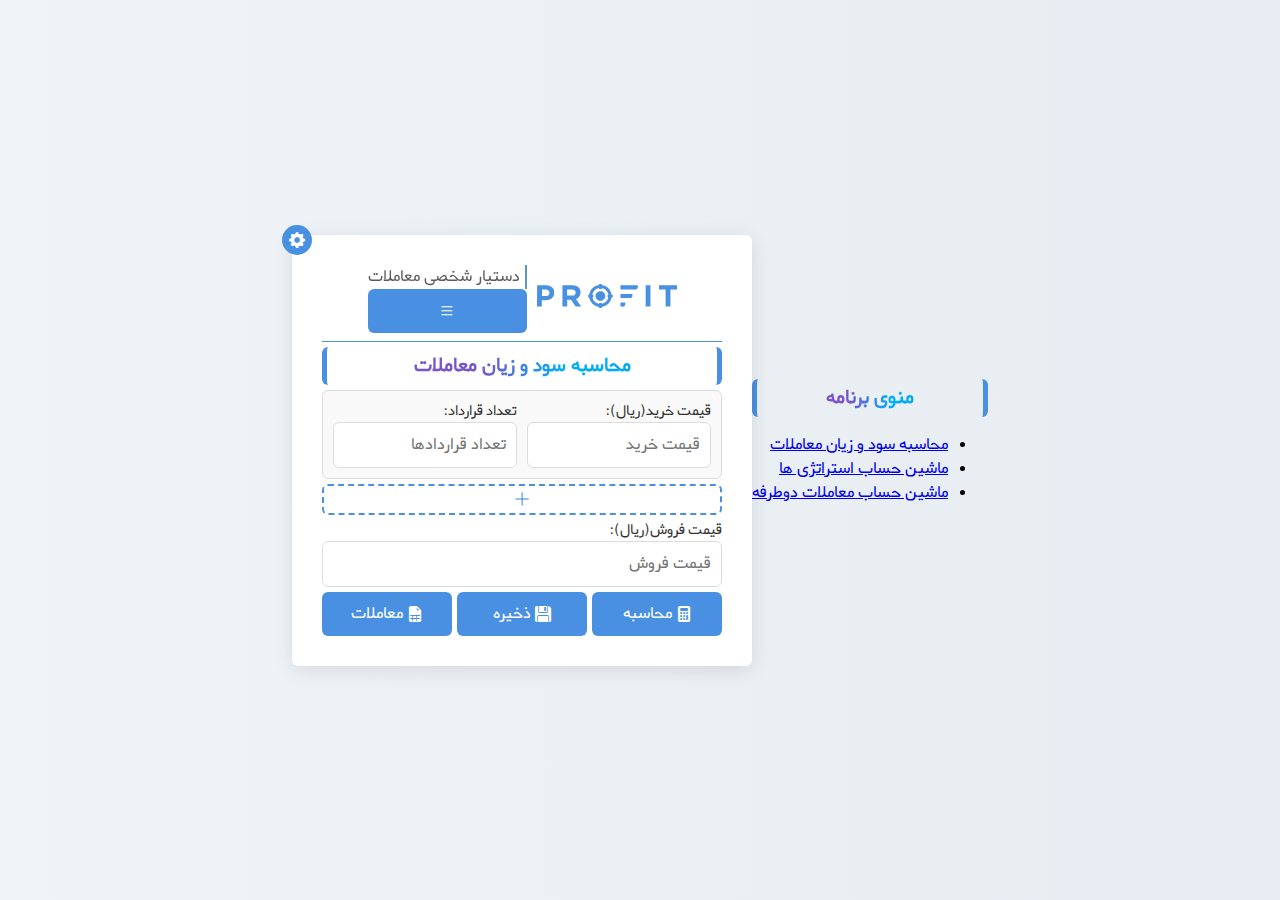
<file: index.html>
<!DOCTYPE html>
<html lang="fa" dir="rtl">

<head>
  <meta charset="UTF-8" />
  <meta name="viewport" content="width=device-width, initial-scale=1.0">
  <title> پرافیت | دستیار معاملات روزانه </title>
  <link rel="manifest" href="manifest.json" />
  <link rel="stylesheet" href="./icons/bootstrap-icons.min.css">
  <link rel="stylesheet" href="style.css">
</head>

<body>
  <div class="navbar" id="navbar">
    <h2 class="linear-wipe">منوی برنامه</h2>
    <ul class="nav-items">
      <li><a href="/Option_Calculator/index.html">محاسبه سود و زیان معاملات</a></li>
      <li><a href="/Option_Calculator/strategy_calculator/steategy_calc.html"> ماشین حساب استراتژی ها </a></li>
      <li><a href="/Option_Calculator/2way_trading_calc/2way_calc.html"> ماشین حساب معاملات دوطرفه </a></li>
    </ul>
  </div>
  <div class="navbar-backdrop" id="backdrop"></div>

  <div class="container">
    <div class="logo">
      <img src="./logo/logo.svg" alt="logo">
      <div class="logo-right">
        <h1> دستیار شخصی معاملات </h1>
        <button class="hamburger"><i class="bi bi-list"></i></button>
      </div>
    </div>

    <!-- <div class="alert">
      <p>
        <i class="bi bi-stars"></i>
        امکان جدید :
        <a href="./strategy_calculator/steategy_calc.html">
          ماشین حساب استراتژی های اختیار معامله
        </a>
      </p>
    </div> -->

    <h2 class="linear-wipe" style="margin-bottom: 5px;"> محاسبه سود و زیان معاملات </h2>

    <div>
      <div id="formProfit">
        <div id="stepsList">
          <div class="step">
            <div>
              <label>قیمت خرید(ریال):</label>
              <input data-number-input="true" data-float="false" class="buyPrice" type="text" placeholder="قیمت خرید">
            </div>
            <div>
              <label>تعداد قرارداد:</label>
              <input data-number-input="true" data-float="false" class="buyQty" type="text"
                placeholder="تعداد قراردادها">
            </div>
          </div>
        </div>
        <button class="add-step" onclick="addStep()">
          <i class="bi bi-plus-lg"></i>
        </button>
        <div>
          <label> قیمت فروش(ریال):</label>
          <input id="sellPrice" data-number-input="true" data-float="false" type="text" placeholder="قیمت فروش">
        </div>
        <div class="action-btns">
          <button id="profitBtn">
            <i class="bi bi-calculator-fill"></i>
            <span>محاسبه </span>
          </button>
          <button id="saveTradeBtn">
            <i class="bi bi-floppy-fill"></i>
            <span> ذخیره</span>
          </button>
          <button id="showTradesBtn">
            <i class="bi bi-file-earmark-spreadsheet-fill"></i>
            <span> معاملات </span>
          </button>
        </div>
        <div id="profitResult" class="result" style="display:none;"></div>

      </div>
    </div>
    <button class="show-settings-btn" onclick="openModal('settingsModal')">
      <i class="bi bi-gear-fill"></i>
    </button>
  </div>

  <div id="modal" class="modal">
    <div class="modal-content">
      <div class="modal-header">
        <span class="close" onclick="closeModal()"><i class="bi bi-x"></i></span>
        <h3 style="margin: 0; padding: 0;">لیست معاملات</h3>
      </div>
      <div class="modal-body">
        <div class="controls">
          <div class="controls-rows">
            <div class="filter-row">
              <span class="filter-label">
                شروع:
              </span>
              <div class="date-group" id="fromDate">
                <select class="year">
                  <option value="">سال</option>
                </select>
                <select class="month">
                  <option value="">ماه</option>
                </select>
                <select class="day">
                  <option value="">روز</option>
                </select>
              </div>
            </div>
            <div class="filter-row">
              <span class="filter-label">
                پایان:
              </span>
              <div class="date-group" id="toDate">
                <select class="year">
                  <option value="">سال</option>
                </select>
                <select class="month">
                  <option value="">ماه</option>
                </select>
                <select class="day">
                  <option value="">روز</option>
                </select>
              </div>
            </div>
          </div>
          <div class="filter-btn" style="position: relative">
            <button id="filterButton"><i class="bi bi-funnel-fill"></i> <span> فیلتر </span> </button>
            <div class="clear-filter" id="clearFilter"><i class="bi bi-x"></i></div>
          </div>
        </div>
        <div class="search-box">
          <input id="searchInput" type="text" placeholder="جستجوی نماد...">
          <i class="bi bi-search"></i>
        </div>
        <div id="totalProfit">
          <span>مجموع سود :</span>
          <span class=" skeleton skeleton-item" style="width: 80px; height: 20px; margin: 0;"></span>
        </div>
        <div class="trades-list">
          <ul id="tradesList" style="padding: 0; margin: 0;"></ul>
        </div>
      </div>
    </div>
  </div>

  <div id="settingsModal" class="modal">
    <div class="modal-content">
      <div class="modal-header">
        <span class="close" onclick="closeModal('settingsModal')"><i class="bi bi-x"></i></span>
        <h3 style="margin: 0; padding: 0;">تنظیمات</h3>
      </div>
      <div class="modal-body">
        <div id="settingsForm">
          <div>
            <label>حد سود (٪):</label>
            <input data-number-input="true" id="profitPercent" type="text" placeholder="تارگت حد سود">
          </div>
          <div>
            <label>حد ضرر (٪):</label>
            <input data-number-input="true" id="lossPercent" type="text" placeholder="تارگت حد ضرر">
          </div>
          <div>
            <label>اندازه قرادادها:</label>
            <input data-number-input="true" id="contractSize" data-float="false" type="text"
              placeholder="اندازه هر قرارداد">
          </div>
          <div>
            <label>کارمزد معاملات :</label>
            <input data-number-input="true" id="fee" type="text" placeholder="کارمزد معاملات">
          </div>
        </div>
        <button id="saveSettingsBtn" style="margin-top: 8px;">
          <span> ذخیره تنظیمات </span>
        </button>
      </div>
    </div>

  </div>

  <div class="loader-overlay" id="loader">
    <div class="spinner"></div>
  </div>

  <script src="./utils/persian-inputs.js"></script>
  <script src="./utils/navbar.js"></script>
  <script src="./utils/alert.js"></script>
  <script src="./utils/confirm.js"></script>
  <script src="./utils/jalaali.min.js"></script>
  <script src="./utils/utils.js"></script>
  <script src="./utils/services.js"></script>

  <!-- <script src="./utils/rawData.js"></script> -->
  <script src="./app.js"></script>
  <script>
    navigator.serviceWorker?.register('/Option_Calculator/sw.js', { scope: '/Option_Calculator/' })
      .then(function (reg) {
        // registration worked
        console.log('Registration succeeded. Scope is ' + reg.scope);
      })
      .catch(function (error) {
        // registration failed
        console.log('Registration failed with ' + error);
      });
  </script>
</body>

</html>
</file>
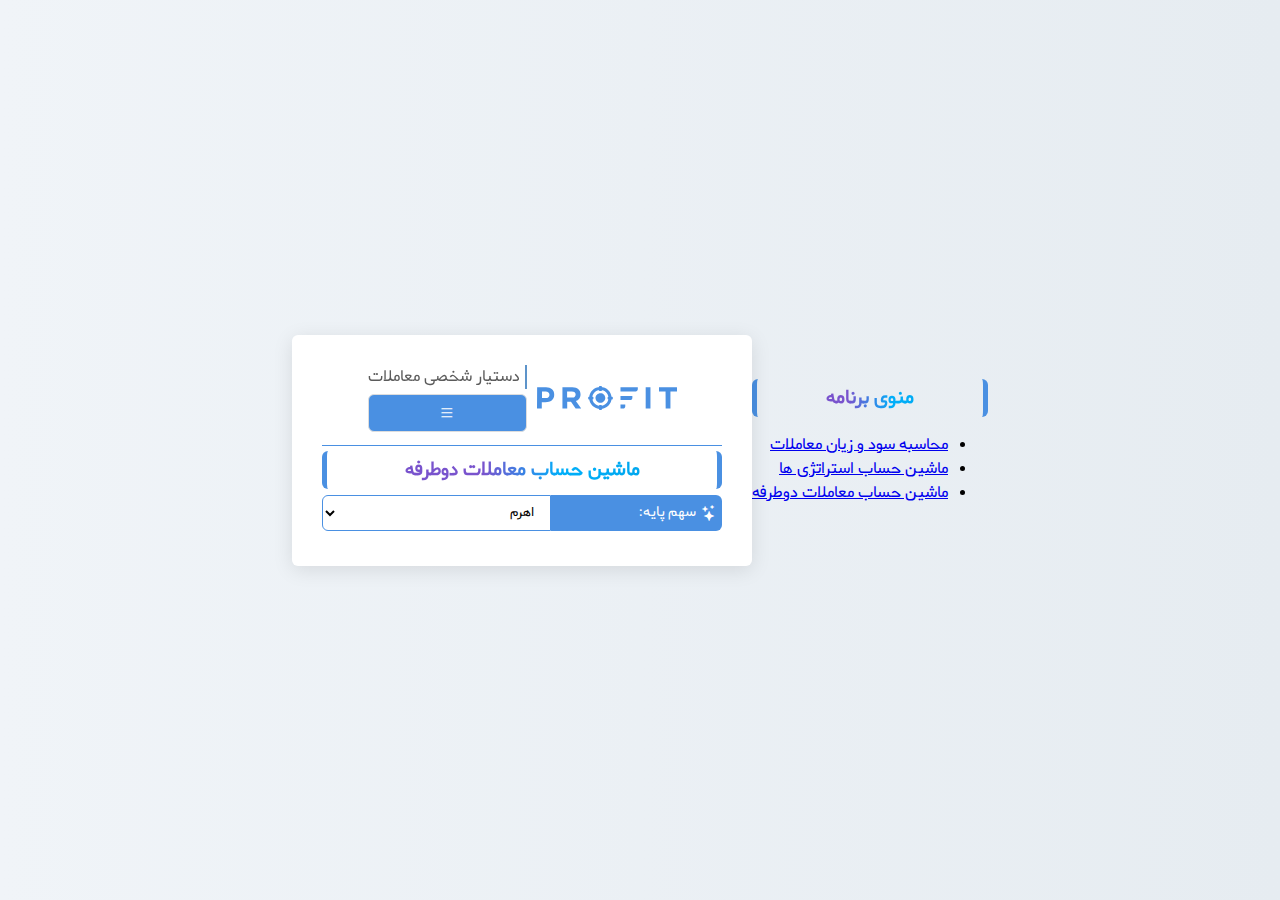
<file: 2way_trading_calc/2way_calc.html>
<!DOCTYPE html>
<html lang="fa" dir="rtl">

<head>
  <meta charset="UTF-8" />
  <meta name="viewport" content="width=device-width, initial-scale=1.0">
  <title> پرافیت | دستیار معاملات روزانه </title>
  <link rel="stylesheet" href="../icons/bootstrap-icons.min.css">
  <link rel="stylesheet" href="../style.css">
  <link rel="stylesheet" href="2way_calc.css">
</head>

<body>
  <div class="navbar" id="navbar">
    <h2 class="linear-wipe">منوی برنامه</h2>
    <ul class="nav-items">
      <li><a href="/Option_Calculator/index.html">محاسبه سود و زیان معاملات</a></li>
      <li><a href="/Option_Calculator/strategy_calculator/steategy_calc.html"> ماشین حساب استراتژی ها </a></li>
      <li><a href="/Option_Calculator/2way_trading_calc/2way_calc.html"> ماشین حساب معاملات دوطرفه </a></li>
    </ul>
  </div>
  <div class="navbar-backdrop" id="backdrop"></div>

  <div class="container">
    <div class="logo">
      <img src="../logo/logo.svg" alt="logo">
      <div class="logo-right">
        <h1> دستیار شخصی معاملات </h1>
        <button class="hamburger"><i class="bi bi-list"></i></button>
      </div>
    </div>

    <div class="main-content">
      <h2 class="linear-wipe">ماشین حساب معاملات دوطرفه</h2>

      <div class="stock-select">
        <div>
          <i class="bi bi-stars"></i>
          <span> سهم پایه: </span>
        </div>
        <select id="stockSelect" onchange="loadStock()"></select>
      </div>
    </div>

    <div id="formContainer" style="display:none;">
      <div id="formFields" class="form-fields"></div>
      <div class="calc-btns">
        <button id="calculateBtn">
          <i class="bi bi-calculator-fill"></i>
          <span> محاسبه </span>
        </button>
        <button id="saveTradeBtn">
          <i class="bi bi-floppy-fill"></i>
          <span> ذخیره</span>
        </button>
        <div class="left-section">
          <label for="toggle" class="switch-label">رفرش <br> خودکار: </label>
          <label class="switch">
            <input type="checkbox" id="autoRefreshToggle">
            <span class="slider"></span>
          </label>
        </div>
      </div>
      <div id="result" class="result" style="display:none;"></div>
    </div>
  </div>
  </div>

  <div class="loader-overlay" id="loader">
    <div class="spinner"></div>
  </div>

  <script src="../utils/persian-inputs.js"></script>
  <script src="../utils/navbar.js"></script>
  <script src="../utils/alert.js"></script>
  <script src="../utils/jalaali.min.js"></script>
  <script src="../utils/utils.js"></script>
  <script src="../utils/services.js"></script>
  <script src="./2way_calc.js"></script>
</body>

</html>
</file>
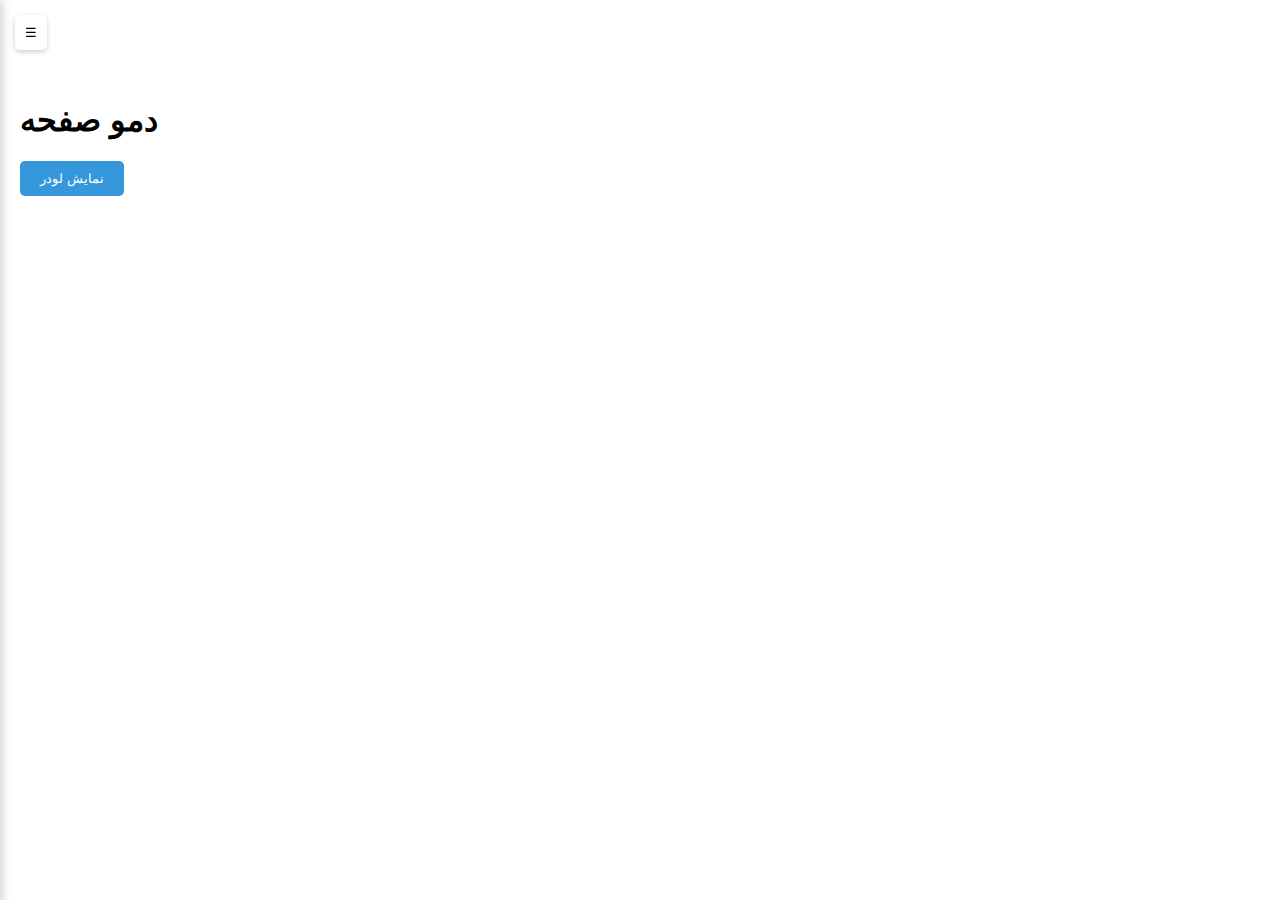
<file: 2way_trading_calc/test.html>
<!DOCTYPE html>
<html lang="fa">

<head>
    <meta charset="UTF-8" />
    <meta name="viewport" content="width=device-width, initial-scale=1.0" />
    <title>Navbar & Loader Demo</title>
    <style>
        body {
            margin: 0;
            font-family: sans-serif;
        }

        /* --- Navbar --- */
        .navbar {
            position: fixed;
            top: 0;
            left: 0;
            width: 250px;
            height: 100%;
            background: rgba(255, 255, 255, 0.8);
            backdrop-filter: blur(10px);
            box-shadow: 2px 0 10px rgba(0, 0, 0, 0.2);
            transform: translateX(-100%);
            transition: transform 0.3s ease;
            z-index: 1000;
            padding: 20px;
        }

        .navbar.open {
            transform: translateX(0);
        }

        .backdrop {
            position: fixed;
            top: 0;
            left: 0;
            width: 100%;
            height: 100%;
            background: rgba(0, 0, 0, 0.3);
            backdrop-filter: blur(3px);
            opacity: 0;
            visibility: hidden;
            transition: opacity 0.3s ease;
            z-index: 900;
        }

        .backdrop.show {
            opacity: 1;
            visibility: visible;
        }

        .hamburger {
            position: fixed;
            top: 15px;
            left: 15px;
            z-index: 1100;
            background: white;
            border: none;
            padding: 10px;
            border-radius: 5px;
            cursor: pointer;
            box-shadow: 0 2px 5px rgba(0, 0, 0, 0.2);
        }

        .close-btn {
            margin-top: 20px;
            padding: 8px 12px;
            border: none;
            background: #ff4d4d;
            color: white;
            border-radius: 5px;
            cursor: pointer;
        }

        /* --- Loader --- */
        .loader-backdrop {
            position: fixed;
            top: 0;
            left: 0;
            width: 100%;
            height: 100%;
            background: rgba(0, 0, 0, 0.3);
            backdrop-filter: blur(5px);
            display: flex;
            align-items: center;
            justify-content: center;
            opacity: 0;
            visibility: hidden;
            transition: opacity 0.3s ease;
            z-index: 1200;
        }

        .loader-backdrop.show {
            opacity: 1;
            visibility: visible;
        }

        .spinner {
            border: 6px solid #f3f3f3;
            border-top: 6px solid #3498db;
            border-radius: 50%;
            width: 60px;
            height: 60px;
            animation: spin 1s linear infinite;
        }

        @keyframes spin {
            0% {
                transform: rotate(0deg);
            }

            100% {
                transform: rotate(360deg);
            }
        }

        .content {
            padding: 80px 20px;
        }

        .btn-loader {
            padding: 10px 20px;
            background: #3498db;
            color: white;
            border: none;
            border-radius: 5px;
            cursor: pointer;
        }
    </style>
</head>

<body>
    <!-- Hamburger Button -->
    <button class="hamburger">☰</button> <!-- Navbar -->
    <div class="navbar" id="navbar">
        <h2>منو</h2>
        <ul>
            <li>خانه</li>
            <li>درباره</li>
            <li>تماس</li>
        </ul>
        <button class="close-btn" id="closeNavbar">بستن</button>
    </div> <!-- Backdrop -->
    <div class="backdrop" id="backdrop"></div> <!-- Loader Backdrop -->
    <div class="loader-backdrop" id="loaderBackdrop">
        <div class="spinner"></div>
    </div> <!-- Main Content -->
    <div class="content">
        <h1>دمو صفحه</h1>
        <button class="btn-loader" id="showLoader">نمایش لودر</button>
    </div>
    <script>
        const navbar = document.getElementById('navbar');
        const backdrop = document.getElementById('backdrop');
        const hamburger = document.querySelector('.hamburger');
        const closeNavbar = document.getElementById('closeNavbar');

        hamburger.addEventListener('click', () => {
            navbar.classList.add('open');
            backdrop.classList.add('show');
        });

        closeNavbar.addEventListener('click', () => {
            navbar.classList.remove('open');
            backdrop.classList.remove('show');
        });

        backdrop.addEventListener('click', () => {
            navbar.classList.remove('open');
            backdrop.classList.remove('show');
        });

        // Loader
        const loaderBackdrop = document.getElementById('loaderBackdrop');
        const showLoader = document.getElementById('showLoader');

        showLoader.addEventListener('click', () => {
            loaderBackdrop.classList.add('show');
            setTimeout(() => {
                loaderBackdrop.classList.remove('show');
            }, 5000);
        });
    </script>
</body>

</html>
</file>
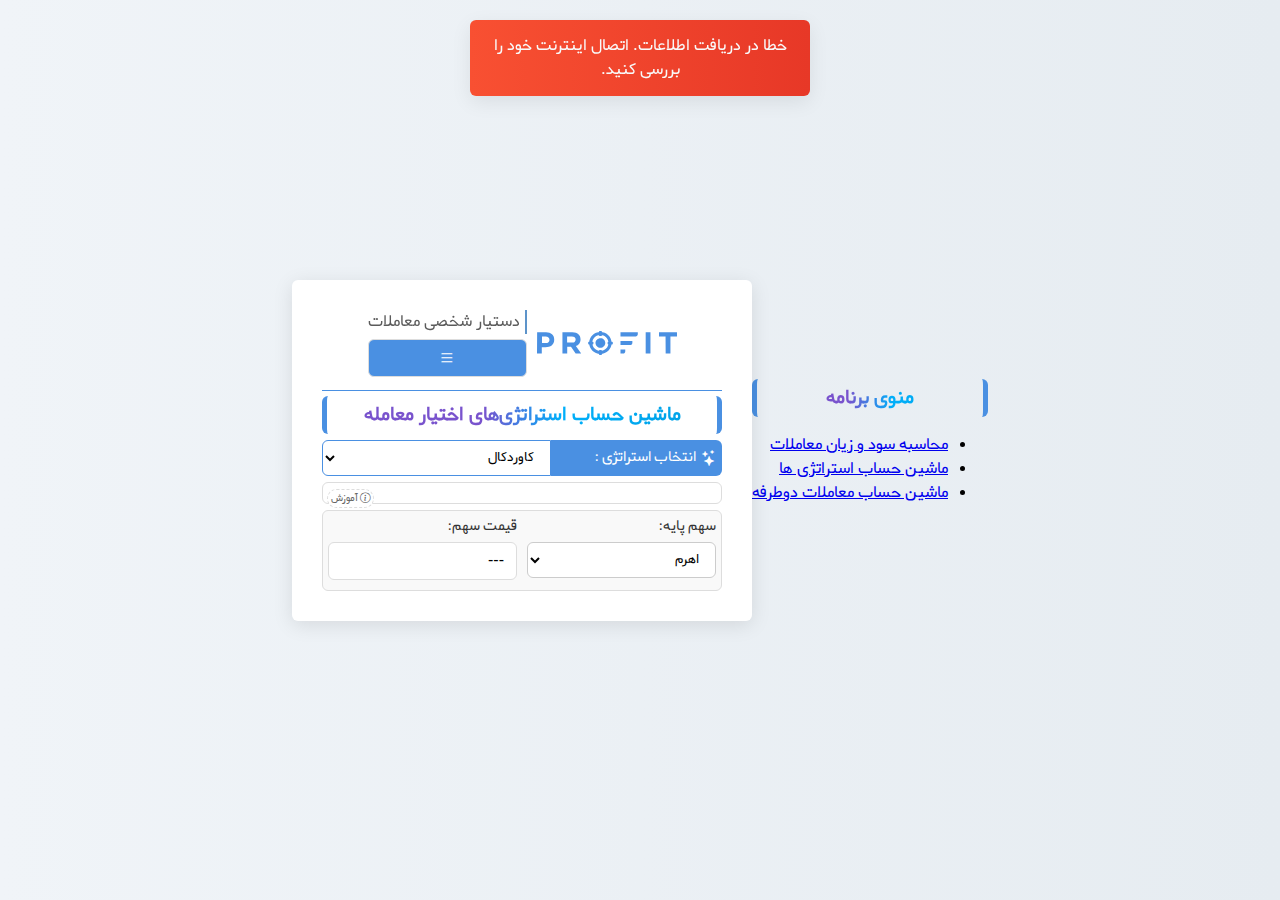
<file: strategy_calculator/steategy_calc.html>
<!DOCTYPE html>
<html lang="fa" dir="rtl">

<head>
  <meta charset="UTF-8" />
  <meta name="viewport" content="width=device-width, initial-scale=1.0">
  <title> پرافیت | دستیار معاملات روزانه </title>
  <link rel="stylesheet" href="../icons/bootstrap-icons.min.css">
  <link rel="stylesheet" href="../style.css">
  <link rel="stylesheet" href="steategy_calc.css">
</head>

<body>
  <div class="navbar" id="navbar">
    <h2 class="linear-wipe">منوی برنامه</h2>
    <ul class="nav-items">
      <li><a href="/Option_Calculator/index.html">محاسبه سود و زیان معاملات</a></li>
      <li><a href="/Option_Calculator/strategy_calculator/steategy_calc.html"> ماشین حساب استراتژی ها </a></li>
      <li><a href="/Option_Calculator/2way_trading_calc/2way_calc.html"> ماشین حساب معاملات دوطرفه </a></li>
    </ul>
  </div>
  <div class="navbar-backdrop" id="backdrop"></div>

  <div class="container">
    <div class="logo">
      <img src="../logo/logo.svg" alt="logo">
      <div class="logo-right">
        <h1> دستیار شخصی معاملات </h1>
        <button class="hamburger"><i class="bi bi-list"></i></button>
      </div>
    </div>

    <div class="main-content">
      <h2 class="linear-wipe"> ماشین حساب استراتژی‌های اختیار معامله</h2>

      <div class="strategy-select">
        <div>
          <i class="bi bi-stars"></i>
          <span> انتخاب استراتژی : </span>
        </div>
        <select id="strategySelect"></select>
      </div>
      <div class="strategy-tips">
        <div id="strategyTips">
        </div>
        <form id="strategyLearnBtn" target="_blank" action="/">
          <button type="submit" class="strategy-tips-more">
            <i class="bi bi-info-circle"></i>
            <span>آموزش</span>
          </button>
        </form>
      </div>
      <div class="strategy-form-row ">
        <div>
          <label>سهم پایه:</label>
          <select id="stockSelect" onchange="loadStock()"></select>
        </div>
        <div>
          <label>قیمت سهم:</label>
          <input data-number-input="true" data-float="false" id="stockPrice">
        </div>
      </div>

      <div id="formContainer" style="display:none;">
        <div id="formFields" class="form-fields"></div>
        <div class="calc-btns">
          <button id="calculateBtn">
            <i class="bi bi-calculator-fill"></i>
            <span> محاسبه </span>
          </button>
          <div class="left-section">
            <label for="toggle" class="switch-label">رفرش <br> خودکار: </label>
            <label class="switch">
              <input type="checkbox" id="autoRefreshToggle">
              <span class="slider"></span>
            </label>
          </div>
        </div>
        <div id="result"></div>
      </div>
    </div>
  </div>

  <div class="loader-overlay" id="loader">
    <div class="spinner"></div>
  </div>

  <script src="../utils/persian-inputs.js"></script>
  <script src="../utils/navbar.js"></script>
  <script src="../utils/alert.js"></script>
  <script src="../utils/jalaali.min.js"></script>
  <script src="../utils/utils.js"></script>
  <script src="./strategies.js"></script>
  <script src="./steategy_calc.js"></script>
</body>

</html>
</file>
<file: style.css>
@font-face {
  font-family: "Shabnam";
  src: url("font/Shabnam.eot") format("eot"),
    url("font/Shabnam.woff") format("woff"),
    url("font/Shabnam.ttf") format("truetype");
  font-weight: normal;
  font-style: normal;
}

* {
  font-family: "Shabnam", "Segoe UI", sans-serif;
}

:root {
  --primary: #4a90e2;
  --primary-dark: #357abd;
  --danger: #e74c3c;
  --light: #f9f9f9;
  --border: #ddd;
  --radius: 6px;
  --transition: 0.3s ease;
}

.bi {
  display: inline-block;
  position: relative;
  bottom: -0.125em;
}

body {
  background: linear-gradient(to right, #f0f4f8, #e6ecf1);
  margin: 0;
  padding: 0;
  display: flex;
  justify-content: center;
  align-items: center;
  min-height: 100vh;
  direction: rtl;
}

.container {
  background: white;
  padding: 30px;
  border-radius: var(--radius);
  box-shadow: 0 4px 20px rgba(0, 0, 0, 0.1);
  width: 400px;
  max-width: 95%;
  position: relative;
}

.show-settings-btn {
  width: 30px;
  height: 30px;
  position: absolute;
  top: -10px;
  left: -10px;
  border-radius: 50%;
  padding: 0;
}

#settingsForm {
  display: grid;
  grid-template-columns: repeat(2, 1fr);
  gap: 8px;
  padding: 5px 0;
}

#formProfit,
#stepsList {
  display: flex;
  flex-direction: column;
  gap: 5px;
}

.logo {
  width: 100%;
  display: flex;
  align-items: center;
  justify-content: center;
  gap: 10px;
  border-bottom: 1px solid var(--primary);
  padding-bottom: 8px;
  margin-bottom: 5px;
}

.logo img {
  max-width: 140px;
  margin-bottom: 5px;
}

.logo h1 {
  text-align: center;
  opacity: 0.8;
  color: #333;
  font-size: 1rem;
  font-weight: normal;
  margin: 0;
  border-right: 2px solid var(--primary-dark);
  padding-right: 5px;
}

.alert {
  padding: 5px 10px;
  border: 1px solid var(--primary-dark);
  border-radius: var(--radius);
  margin-bottom: 5px;
  font-size: 0.8rem;
  text-align: center;
}

.alert p {
  margin: 0;
  color: #666;
}

.alert a {
  text-decoration: none;
  color: var(--primary-dark);
}

h2 {
  text-align: center;
  color: #333;
  padding: 5px;
  font-size: 1.2rem;
  margin: 0;
  border-right: var(--primary) 5px solid;
  border-left: var(--primary) 5px solid;
  border-radius: var(--radius);
}

.linear-wipe {
  background: linear-gradient(
    to right,
    #7953cd 20%,
    #00affa 30%,
    #0190cd 70%,
    #764ada 80%
  );
  background-size: 200% auto;
  color: #000;
  background-clip: text;
  -webkit-background-clip: text;
  -webkit-text-fill-color: transparent;

  animation: shine 3s linear infinite;
}

@keyframes shine {
  to {
    background-position: 200% center;
  }
}

label {
  display: block;
  font-size: 0.9rem;
  color: #333;
}

input,
button {
  width: 100%;
  padding: 10px;
  border-radius: var(--radius);
  border: 1px solid var(--border);
  box-sizing: border-box;
  font-size: 1rem;
  transition: var(--transition);
}

input:focus {
  border-color: var(--primary);
  outline: none;
}

button {
  background-color: var(--primary);
  color: white;
  border: none;
  cursor: pointer;
}

button:hover {
  background-color: var(--primary-dark);
  box-shadow: 0 4px 10px rgba(0, 0, 0, 0.1);
}

.add-step,
.add-step:hover {
  display: flex;
  align-items: center;
  justify-content: center;
  background-color: transparent;
  border: 2px dashed var(--primary);
  color: var(--primary);
  font-size: 18px;
  padding: 0;
  margin: 0;
  border-radius: var(--radius);
  cursor: pointer;
  transition: var(--transition);
}

.step {
  background-color: var(--light);
  border: 1px solid var(--border);
  border-radius: var(--radius);
  padding: 10px;
  position: relative;
  display: flex;
  gap: 10px;
}

.step div {
  flex: 1;
}

.remove-step,
.close {
  display: inline-block;
  text-align: center;
  background-color: var(--danger);
  color: white;
  border: none;
  width: 26px;
  height: 26px;
  border-radius: 50%;
  font-size: 16px;
  cursor: pointer;
  box-shadow: 0 2px 5px rgba(0, 0, 0, 0.1);
  padding: 0;
}

.remove-step:hover,
.close:hover {
  background-color: #c82333;
}

.remove-step {
  position: absolute;
  top: -10px;
  left: -10px;
}

.trade-item-steplist {
  border-top: 1px solid var(--border);
  margin-top: 10px;
  padding-top: 10px;
}

.trade-item-step {
  display: flex;
  justify-content: space-between;
  border-bottom: 1px dashed var(--light);
}

.trade-item-step:last-child {
  border-bottom: none;
}

.result {
  background-color: var(--light);
  padding: 15px;
  border-radius: var(--radius);
  border: 1px solid var(--border);
  color: #333;
}

.result-row {
  display: flex;
  justify-content: space-between;
  font-size: 0.9rem;
}

.accordion {
  border: 1px solid #ddd;
  border-radius: var(--radius);
  margin-bottom: 5px;
  overflow: hidden;
  transition: all 0.3s ease;
}

.accordion-header {
  background: #f7f7f7;
  padding: 10px 15px;
  cursor: pointer;
  display: flex;
  justify-content: space-between;
  font-size: 0.8rem;
}

.accordion-body {
  max-height: 0;
  overflow: hidden;
  transition: max-height 0.4s ease, padding 0.4s ease;
  padding: 0 15px;
  font-size: 0.8rem;
}

.accordion-body.open {
  padding: 10px 15px;
}

.trade-item-show-btn {
  text-decoration: underline;
  font-size: 0.75rem;
  margin-right: 10px;
  opacity: 0.4;
}

.trade-item-row {
  display: flex;
  justify-content: space-between;
  margin-bottom: 8px;
}

.result-label,
.trade-item-label {
  color: #666;
}

.result-value,
.trade-item-value {
  color: #111;
}

.trade-item-profit {
  color: var(--primary);
  font-weight: bold;
}

.trade-item-percent {
  color: var(--primary-dark);
  font-weight: normal;
  margin-right: 4px;
}

#totalProfit {
  background-color: var(--light);
  border: 1px solid var(--border);
  border-radius: var(--radius);
  padding: 10px;
  margin-bottom: 5px;
  list-style: none;
  border-right: var(--primary) solid 15px;
  display: flex;
  align-items: center;
  justify-content: space-between;
  font-size: 0.95rem;
  color: #333;
}

.val-pos {
  color: var(--primary) !important;
  direction: ltr;
}

.val-neg {
  color: var(--danger) !important;
  direction: ltr;
}

.delete-btn {
  background: var(--danger);
  color: #fff;
  border: none;
  padding: 5px 10px;
  border-radius: 6px;
  cursor: pointer;
  margin-top: 5px;
}

.modal {
  position: fixed;
  top: 0;
  right: 0;
  bottom: 0;
  left: 0;
  background-color: rgba(0, 0, 0, 0.5);
  display: flex;
  justify-content: center;
  align-items: center;
  transition: opacity 500ms ease-out;
  opacity: 0;
  transform: scale(0);
}

.modal.active {
  opacity: 1;
  transform: scale(1);
  top: 0;
  right: 0;
  bottom: 0;
  left: 0;
}

.modal-content {
  position: relative;
  background: white;
  padding: 20px;
  border-radius: var(--radius);
  overflow-y: hidden;
  max-height: 80vh;
  width: 90%;
  max-width: 500px;
  min-height: 250px;
}

.modal-header {
  display: flex;
  flex-direction: row-reverse;
  justify-content: space-between;
  padding: 10px 0;
  border-bottom: 1px solid var(--border);
}

.trades-list {
  max-height: 50vh;
  overflow-y: auto;
}

.no-data {
  height: 200px;
  display: flex;
  align-items: center;
  justify-content: center;
}

.no-data span {
  display: block;
  text-align: center;
  color: #666;
}

.controls {
  display: flex;
  flex-wrap: nowrap;
  gap: 0.8rem;
  align-items: center;
  justify-content: space-between;
  margin: 5px 0;
  padding: 5px;
  position: relative;
  border: var(--border) 1px solid;
  border-radius: var(--radius);
}

.controls-rows {
  display: flex;
  justify-content: space-between;
  flex-wrap: wrap;
  gap: 0.8rem;
}

.date-group {
  display: flex;
  gap: 1px;
}

.date-group select {
  appearance: none;
  padding: 6px 12px;
  border: 1px solid #ccc;
  border-radius: var(--radius);
  background: #fff;
  font-size: 0.8rem;
  max-width: 50px;
}

.filter-label {
  color: #333;
  font-size: 0.8rem;
}

.filter-btn {
  position: relative;
}

.filter-btn button {
  cursor: pointer;
  position: relative;
  margin: 0;
  padding: 6px 12px;
  font-size: 0.8rem;
}

.filter-row {
  display: flex;
  align-items: center;
  gap: 1px;
}

.clear-filter {
  position: absolute;
  left: -5px;
  top: -5px;
  background: var(--danger);
  color: white;
  font-size: 12px;
  width: 20px;
  height: 20px;
  border-radius: 50%;
  line-height: 18px;
  text-align: center;
  cursor: pointer;
  display: none;
}

.clear-filter:hover {
  background: #c82333;
}

.search-box {
  position: relative;
}

.search-box > i {
  position: absolute;
  top: 15%;
  left: 10px;
  color: var(--border);
}

.search-box > input {
  margin: 0 0 5px 0;
  padding: 6px 12px;
  font-size: 0.8rem;
}

.skeleton {
  animation: skeleton-loading 1s linear infinite alternate;
}

@keyframes skeleton-loading {
  0% {
    background-color: hsl(200, 20%, 80%);
  }
  100% {
    background-color: hsl(200, 20%, 95%);
  }
}

.skeleton-item {
  width: 100%;
  height: 45px;
  margin-bottom: 0.5rem;
  border-radius: var(--radius);
  margin-top: 5px;
  display: flex;
  align-items: center;
}

.action-btns {
  display: flex;
  flex-direction: row;
  gap: 5px;
}

.action-btns button {
  width: 100%;
  margin: 0;
}

#saveTradeBtn:disabled {
  opacity: 80%;
}

#saveTradeBtn .loader {
  width: 15px;
  height: 15px;
  border: 2px solid #fff;
  border-bottom-color: transparent;
  border-radius: 50%;
  display: inline-block;
  box-sizing: border-box;
  animation: rotation 1s linear infinite;
  margin-left: 2px;
}

@keyframes rotation {
  0% {
    transform: rotate(0deg);
  }
  100% {
    transform: rotate(360deg);
  }
}

@media (max-width: 600px) {
  .container {
    padding: 20px;
    width: 90%;
  }

  input,
  button {
    font-size: 0.9rem;
  }
  .controls {
    display: grid;
    justify-content: initial;
    gap: 0.4rem;
  }
  .filter-row {
    justify-content: space-between;
    width: 100%;
    gap: 0.5rem;
  }

  .controls-rows {
    margin-bottom: 3px;
    gap: 0.6rem;
  }

  .date-group select {
    max-width: initial;
  }

  .show-settings-btn {
    top: initial;
    top: -15px;
    left: 3px;
  }
}

/* ****** */
.loader-overlay {
  position: fixed;
  top: 0;
  left: 0;
  right: 0;
  bottom: 0;
  background: rgba(255, 255, 255, 0.8);
  display: flex;
  align-items: center;
  justify-content: center;
  z-index: 9999;
  display: none;
}

.number {
  direction: ltr;
}

.spinner {
  border: 6px solid #f3f3f3;
  border-top: 6px solid var(--primary);
  border-radius: 50%;
  width: 50px;
  height: 50px;
  animation: spin 1s linear infinite;
}

@keyframes spin {
  0% {
    transform: rotate(0deg);
  }

  100% {
    transform: rotate(360deg);
  }
}
</file>
<file: 2way_trading_calc/2way_calc.css>
.main-content {
  display: flex;
  flex-direction: column;
  gap: 6px;
}

label {
  display: block;
  margin-top: 10px;
  font-size: 0.9rem;
  color: #333;
}

input,
button {
  width: 100%;
  padding: 6px 12px;
  margin: 5px 0;
  border-radius: var(--radius);
  border: 1px solid var(--border);
  box-sizing: border-box;
  transition: var(--transition);
}

input:focus {
  border-color: var(--primary);
  outline: none;
}

select {
  width: 100%;
  box-sizing: border-box;
  padding: 6px 12px;
  border: 1px solid #ccc;
  border-radius: var(--radius);
  background: #fff;
  margin: 5px 0;
}

/* //////////////////////// */
.form-fields {
  display: flex;
  flex-direction: column;
  gap: 6px;
}
.form-error {
  color: var(--danger);
  text-align: center;
}

.stock-select {
  display: grid;
  grid-template-columns: 3fr 4fr;
  align-items: center;
  margin-bottom: 5px;
}

.stock-select span {
  font-size: 0.9rem;
  white-space: nowarp;
}

.stock-select > div {
  display: flex;
  align-items: center;
  gap: 5px;
  padding: 0 5px;
  background-color: var(--primary);
  color: white;
  height: 100%;
  border-bottom-right-radius: var(--radius);
  border-top-right-radius: var(--radius);
}

.stock-select > select {
  margin: 0;
  border-bottom-right-radius: 0;
  border-top-right-radius: 0;
  border: 1px solid var(--primary);
}

._2way-form-row {
  background-color: var(--light);
  border: 1px solid var(--border);
  border-radius: var(--radius);
  padding: 5px;
  position: relative;
  display: grid;
  grid-template-columns: 1fr 1fr;
  column-gap: 10px;
}

._2way-form-row label {
  margin: 0;
}

.action-btns > button {
  margin: 6px 0;
}

/* ///////////////////////// */
.row {
  display: flex;
  align-items: center;
  gap: 10px;
}
.row > * {
  flex: 1;
}

/* ///// */
.loader-overlay {
  position: fixed;
  top: 0;
  left: 0;
  right: 0;
  bottom: 0;
  background: rgba(255, 255, 255, 0.8);
  display: flex;
  align-items: center;
  justify-content: center;
  z-index: 9999;
  display: none;
}

.number {
  direction: ltr;
}

.spinner {
  border: 6px solid #f3f3f3;
  border-top: 6px solid var(--primary);
  border-radius: 50%;
  width: 50px;
  height: 50px;
  animation: spin 1s linear infinite;
}

@keyframes spin {
  0% {
    transform: rotate(0deg);
  }

  100% {
    transform: rotate(360deg);
  }
}

/* //////// */

.calc-btns {
  display: flex;
  justify-content: space-between;
  align-items: center;
  gap: 10px;
}

.calc-btns .left-section {
  display: flex;
  align-items: center;
  gap: 5px;
}

.switch {
  position: relative;
  display: inline-block;
  min-width: 62px;
  width: 100%;
  height: 37px;
  margin: 0;
}

.switch input {
  opacity: 0;
  width: 0;
  height: 0;
}

.slider {
  position: absolute;
  cursor: pointer;
  top: 0;
  left: 0;
  right: 0;
  bottom: 0;
  background-color: #ccc;
  transition: 0.4s;
  border-radius: var(--radius);
}

.slider:before {
  position: absolute;
  content: "";
  height: 29px;
  width: 29px;
  left: 4px;
  bottom: 4px;
  background-color: white;
  transition: 0.4s;
  border-radius: var(--radius);
}

.switch input:checked + .slider {
  background-color: var(--primary);
}

.switch input:checked + .slider:before {
  transform: translateX(90%);
}

.switch-label {
  margin: 0;
  font-size: 0.7rem;
  text-align: left;
}

/* //////////// */
</file>
<file: strategy_calculator/steategy_calc.css>
.main-content {
  display: flex;
  flex-direction: column;
  gap: 6px;
}

h2 {
  text-align: center;
  color: #333;
  padding: 5px;
  font-size: 1.2rem;
  margin: 0;
  border-right: var(--primary) 5px solid;
  border-left: var(--primary) 5px solid;
  border-radius: var(--radius);
}

.linear-wipe {
  background: linear-gradient(
    to right,
    #7953cd 20%,
    #00affa 30%,
    #0190cd 70%,
    #764ada 80%
  );
  background-size: 200% auto;
  color: #000;
  background-clip: text;
  -webkit-background-clip: text;
  -webkit-text-fill-color: transparent;

  animation: shine 3s linear infinite;
}

@keyframes shine {
  to {
    background-position: 200% center;
  }
}

label {
  display: block;
  margin-top: 10px;
  font-size: 0.9rem;
  color: #333;
}

input,
button {
  width: 100%;
  padding: 6px 12px;
  margin: 5px 0;
  border-radius: var(--radius);
  border: 1px solid var(--border);
  box-sizing: border-box;
  transition: var(--transition);
}

input:focus {
  border-color: var(--primary);
  outline: none;
}

select {
  width: 100%;
  box-sizing: border-box;
  padding: 6px 12px;
  border: 1px solid #ccc;
  border-radius: var(--radius);
  background: #fff;
  margin: 5px 0;
}

/* //////////////////////// */
.form-fields {
  display: flex;
  flex-direction: column;
  gap: 6px;
}
.form-error {
  color: var(--danger);
  text-align: center;
}

.strategy-select {
  display: grid;
  grid-template-columns: 3fr 4fr;
  align-items: center;
}

.strategy-select span {
  font-size: 0.9rem;
  white-space: nowarp;
}

.strategy-select > div {
  display: flex;
  align-items: center;
  gap: 5px;
  padding: 0 5px;
  background-color: var(--primary);
  color: white;
  height: 100%;
  border-bottom-right-radius: var(--radius);
  border-top-right-radius: var(--radius);
}

.strategy-select > select {
  margin: 0;
  border-bottom-right-radius: 0;
  border-top-right-radius: 0;
  border: 1px solid var(--primary);
}

.strategy-tips {
  position: relative;
  display: flex;
  flex-direction: column;
  gap: 5px;
  border-radius: var(--radius);
  border: 1px solid var(--border);
  padding: 5px 10px;
  padding-bottom: 10px;
}

.strategy-tips > div > i {
  color: var(--primary);
}

.strategy-tips-more {
  margin: 0;
  width: fit-content;
  position: absolute;
  left: 4px;
  bottom: -5px;
  font-size: 0.65rem;
  color: #666;
  border-radius: 50px;
  display: inline-block;
  background-color: white;
  border: 1px dashed var(--border);
  padding: 1px 3px;
  transition: var(--transition);
}

.strategy-tips-more:hover {
  border: 1px solid var(--primary);
  color: white;
}

.strategy-form-row {
  background-color: var(--light);
  border: 1px solid var(--border);
  border-radius: var(--radius);
  padding: 5px;
  position: relative;
  display: flex;
  gap: 10px;
}

.strategy-form-row div {
  flex: 1;
}

.strategy-form-row label {
  margin: 0;
}

.action-btns > button {
  margin: 6px 0;
}

/* ///////////////////////// */
.row {
  display: flex;
  align-items: center;
  gap: 10px;
}
.row > * {
  flex: 1;
}

.strategy-card {
  background: var(--light);
  border: 1px solid var(--border);
  border-radius: var(--radius);
  padding: 6px 12px;
  transition: transform var(--transition);
  direction: rtl;
}

.result-line {
  display: flex;
  justify-content: space-between;
  align-items: center;
  font-size: 0.9rem;
  color: #333;
}

.result-right {
  display: flex;
  align-items: center;
  gap: 8px;
}

.result-label {
  color: #666;
  font-size: 0.9rem;
}

.profit {
  color: var(--primary);
  direction: ltr;
}

.loss {
  color: var(--danger);
  direction: ltr;
}

.info-icon {
  font-size: 1rem;
  color: var(--primary-dark);
  cursor: pointer;
  user-select: none;
  transition: color var(--transition);
}

.info-icon.active {
  color: var(--primary);
}

.tip {
  font-size: 0.8rem;
  color: #555;
  line-height: 1.6;
  overflow: hidden;
  max-height: 0;
  opacity: 0;
  transform: translateY(-10px);
  transition: all 0.4s ease;
  text-align: justify;
}

.tip.show {
  max-height: 200px;
  opacity: 1;
  transform: translateY(0);
}

/* ///// */
.loader-overlay {
  position: fixed;
  top: 0;
  left: 0;
  right: 0;
  bottom: 0;
  background: rgba(255, 255, 255, 0.8);
  display: flex;
  align-items: center;
  justify-content: center;
  z-index: 9999;
  display: none;
}

.spinner {
  border: 6px solid #f3f3f3;
  border-top: 6px solid var(--primary);
  border-radius: 50%;
  width: 50px;
  height: 50px;
  animation: spin 1s linear infinite;
}

@keyframes spin {
  0% {
    transform: rotate(0deg);
  }

  100% {
    transform: rotate(360deg);
  }
}

/* //////// */

.calc-btns {
  display: flex;
  justify-content: space-between;
  align-items: center;
  gap: 10px;
}

.calc-btns .left-section {
  display: flex;
  align-items: center;
  gap: 5px;
}

.switch {
  position: relative;
  display: inline-block;
  min-width: 62px;
  width: 100%;
  height: 37px;
  margin: 0;
}

.switch input {
  opacity: 0;
  width: 0;
  height: 0;
}

.slider {
  position: absolute;
  cursor: pointer;
  top: 0;
  left: 0;
  right: 0;
  bottom: 0;
  background-color: #ccc;
  transition: 0.4s;
  border-radius: var(--radius);
}

.slider:before {
  position: absolute;
  content: "";
  height: 29px;
  width: 29px;
  left: 4px;
  bottom: 4px;
  background-color: white;
  transition: 0.4s;
  border-radius: var(--radius);
}

.switch input:checked + .slider {
  background-color: var(--primary);
}

.switch input:checked + .slider:before {
  transform: translateX(90%);
}

.switch-label {
  margin: 0;
  font-size: 0.7rem;
  text-align: left;
}

/* //////////// */
</file>
